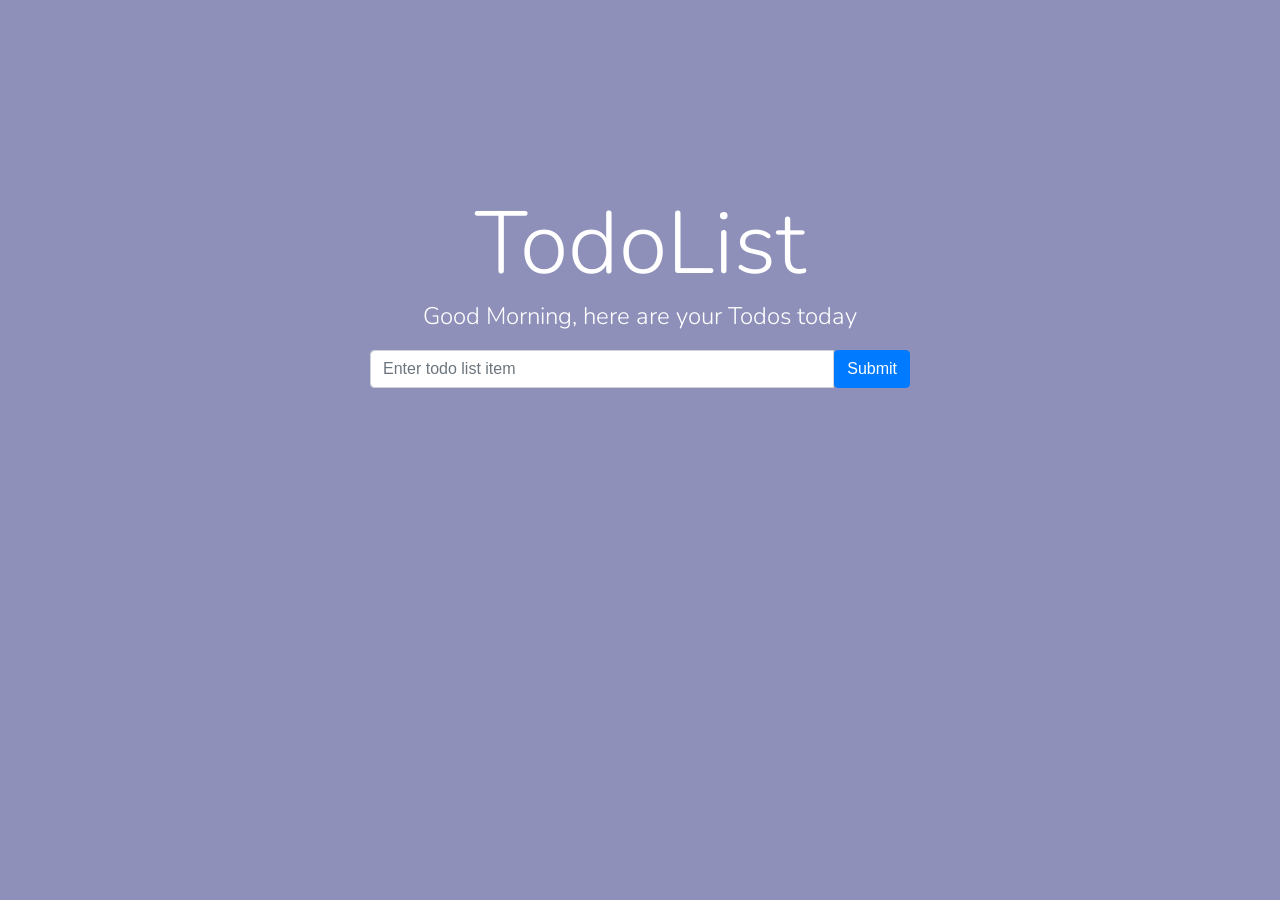
<file: Todo list/index.html>
<!DOCTYPE html>
<html lang="en">
<head>
    <meta charset="UTF-8">
    <meta name="viewport" content="width=device-width, initial-scale=1.0">
    <title>TodoList App</title>
    <!-- bootstrap cdn -->
    <link rel="stylesheet" href="https://stackpath.bootstrapcdn.com/bootstrap/4.3.1/css/bootstrap.min.css" integrity="sha384-ggOyR0iXCbMQv3Xipma34MD+dH/1fQ784/j6cY/iJTQUOhcWr7x9JvoRxT2MZw1T" crossorigin="anonymous">
    <!-- google webfonts api -->
    <link href="https://fonts.googleapis.com/css?family=Nunito:300&display=swap" rel="stylesheet">
    <!-- my stylesheet -->
    <link rel="stylesheet" href="style.css">
</head>
<body>
<div class="hero">
    <div class="container">
        <h1 class="display-2 text-center">TodoList</h1>
        <p class="lead text-center">Good Morning, here are your Todos today </p>

        <div class="row">
            <form id="form" class="col-lg-6 col-8 mx-auto">
                <div class="input-group">
                    <input id="input" class="form-control" placeholder="Enter todo list item" value="">
                    <span>
                        <button id="btn" type="button" class="btn btn-primary">Submit</button>
                    </span>
                </div>			     
            </form>
        </div>

        <div class="row">				
            <ul id="list" class="list col-lg-6 col-8 mx-auto">
            </ul>
        </div>
        <div class="row">
            <button id="btnClr" type="button" class="btn btn-primary mx-auto btnHide">Clear</button>
        </div>				
    </div>
</div>
<script type="text/javascript" src="main.js"></script>
</body>
</html>
</file>
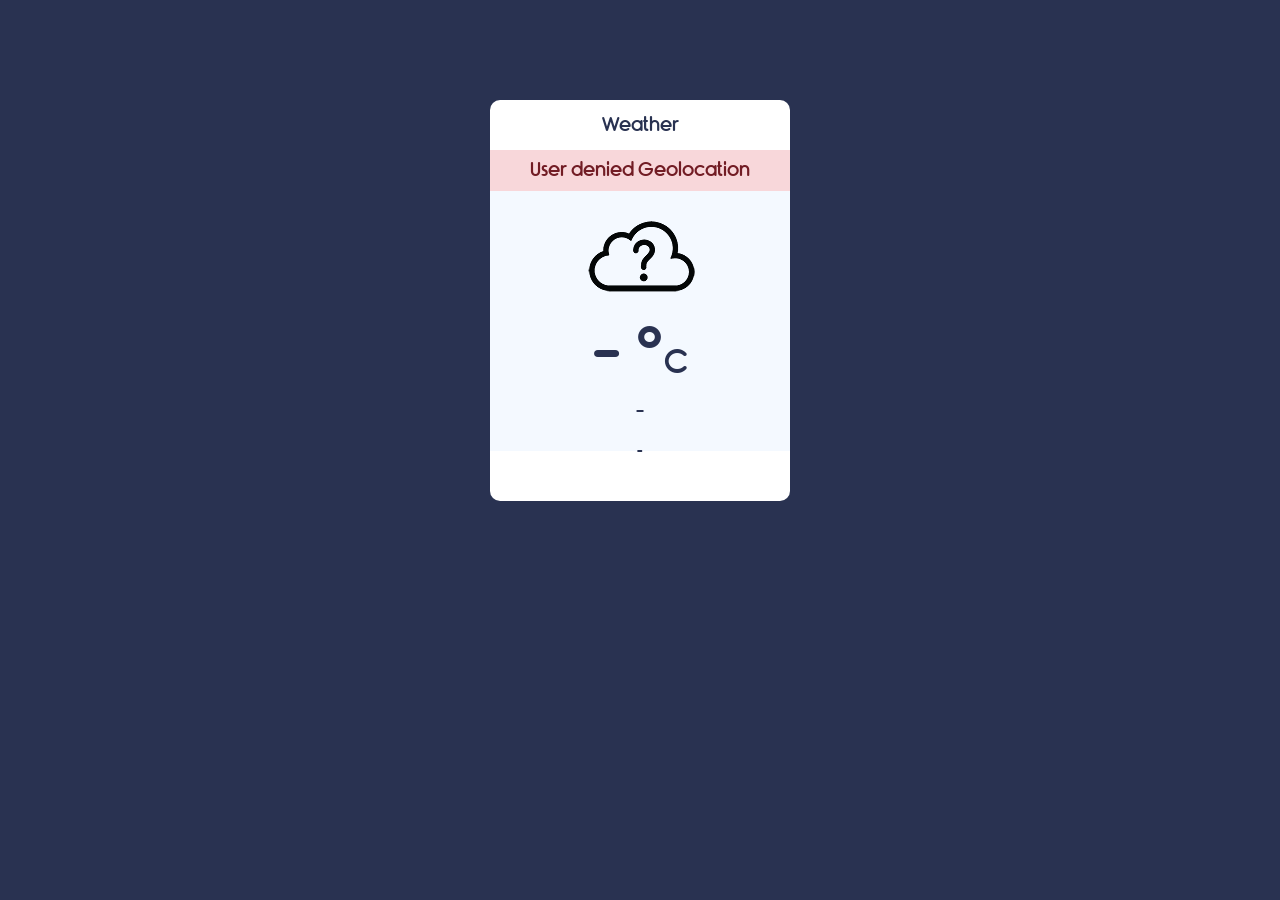
<file: Weather app/index.html>
<!DOCTYPE html>
<html lang="en">
<head>
    <meta charset="UTF-8">
    <title>Weather App - JavaScript</title>
    <link rel="stylesheet" href="font/Rimouski.css">
    <link rel="stylesheet" href="style.css">
</head>
<body>
    <div class="container">
        <div class="app-title">
            <p>Weather</p>
        </div>
        <div class="notification"> </div>
        <div class="weather-container">
            <div class="weather-icon">
                <img src="icons/unknown.png" alt="">
            </div>
            
            <div class="temperature-value">
                <p>- °<span>C</span></p>
            </div>

            <div class="temperature-description">
                <p> - </p>
            </div>
            
            <div class="location">
                <p>-</p>
            </div>
        </div>
    </div>
    <script src="app.js"></script>
</body>
</html>
</file>
<file: Todo list/style.css>
/*
todoList style
*/

/*variables*/
:root {
	--nunito-font:'Nunito', cursive;
}


body {
	/*background-color: #536691;*/
	background-image: url("https://source.unsplash.com/random/");
    min-height: 100vh;
    z-index: -10;
    background-position: center;
    background-repeat: no-repeat;
    background-size: cover;
    color: white;
    font-size: 1.3rem;		    
}
.hero {
	position: absolute;
    min-height: 100vh;
    min-width: 100vw;
    top: 0;
    bottom: 0;
    background-color: rgba(31, 34, 118, 0.5);
}

h1 {
	margin-top: 12rem;
	margin-bottom: 0px;
	padding-bottom: 0px;
	font-family: var(--nunito-font);
}

.lead {
	font-size: 1.5rem;
	font-family: var(--nunito-font);
}
ul {
	/*border-top: 2px solid white;*/
	margin-top: 2rem;
	list-style: none;
	/*display: none;*/
}
li {
	border-bottom: 1px solid white;
	padding: 0.5rem 0 0.5rem 0;
	margin: 0 1rem 0 1rem;
}
.checkboxes {
	float: right;
	line-height: 15px;
	width: 17px;
	height: 17px;
	background-color: #e9ecef;
	border: 1px solid #e9ecef;
	border-radius: 3px;
}
</file>
<file: Weather app/font/Rimouski.css>
@font-face {
    font-family: 'Rimouski';
    src: url('rimouski_sb-webfont.woff2') format('woff2'),
         url('rimouski_sb-webfont.woff') format('woff');
    font-weight: normal;
    font-style: normal;

}
</file>
<file: Weather app/style.css>
* {
    font-family: "Rimouski";
}

body{
    margin-top: 100px;
    background-color: #293251;
}
p {
    margin-top: 15px;
}

.container{
    width: 300px;    
    background-color: #FFF;
    
    display: block;
    margin: 0 auto;
    
    border-radius: 10px;
    padding-bottom : 50px;
}

.app-title{
    width: 300px;
    height: 50px;
    border-radius: 10px 10px 0 0;
}

.app-title p {
    text-align: center;
    padding: 15px;
    margin: 0 auto;
    font-size: 1.2em;
    color: #293251;
}

.notification{
    background-color: #f8d7da;
    display: none;
}

.notification p{
    color: #721c24;
    font-size: 1.2em;
    margin: 0;
    text-align: center;
    padding: 10px 0;
}

.weather-container{
    width: 300px;
    height: 260px;
    background-color: #F4F9FF;
}

.weather-icon{
    width: 300px;
    height: 128px;
}

.weather-icon img{
    display: block;
    margin: 0 auto;
}

.temperature-value{
    width: 300px;
    height:60px;
}

.temperature-value p{
    padding: 0;
    margin: 0;
    color: #293251;
    font-size: 4em;
    text-align: center;
    cursor: pointer;
}

.temperature-value p:hover{
    
}

.temperature-value span{
    color: #293251;
    font-size: 0.5em;
}

.temperature-description{
    
}

.temperature-description p {
    padding: 22px;
    margin: 0;
    color: #293251;
    text-align: center;
    font-size: 1.2em;
}

.location{
    
}

.location p{
    margin: 0;
    padding: 0;
    color: #293251;
    text-align: center;
    font-size: 0.8em;
}
</file>
